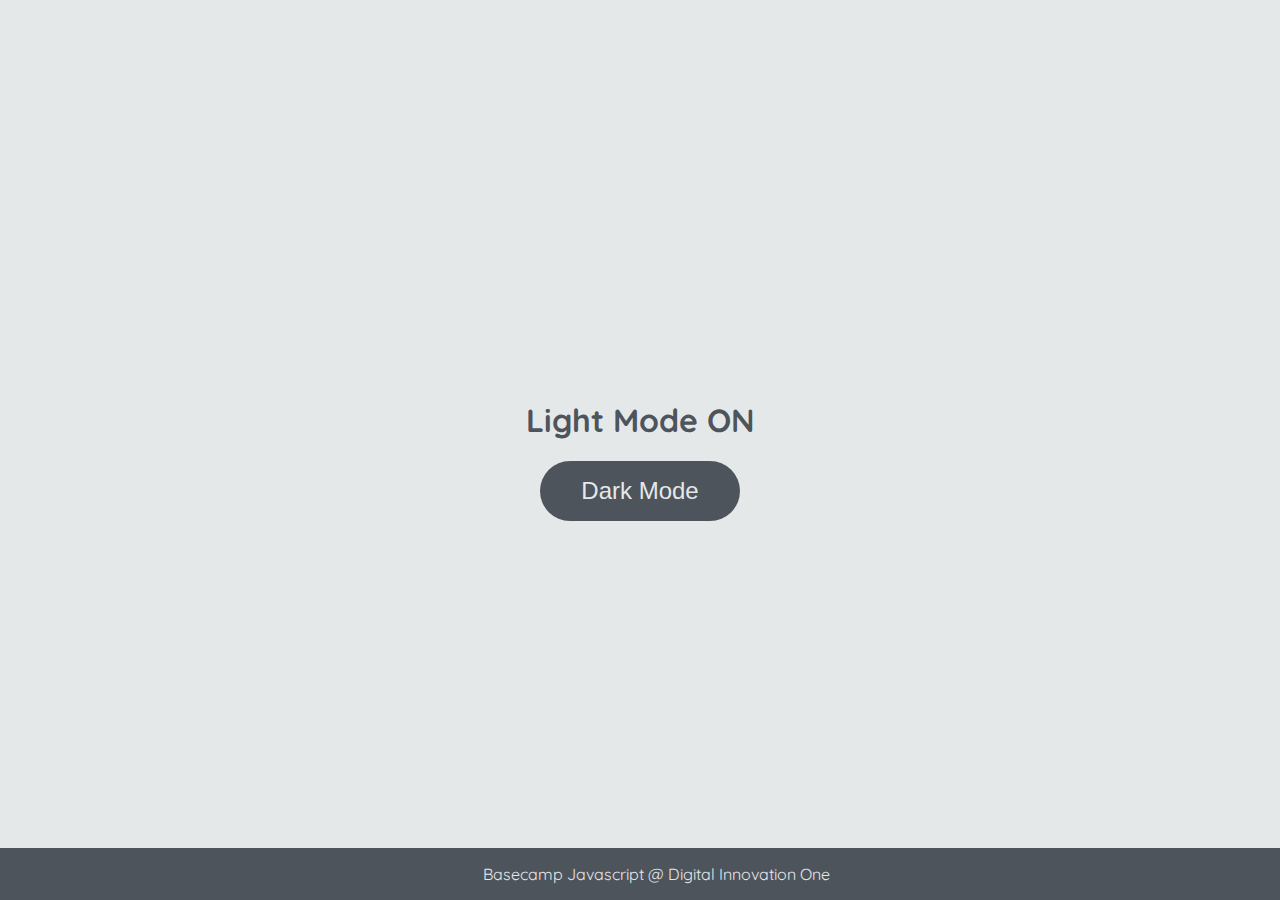
<file: 11 - manipulacao-do-DOM/index.html>
<!DOCTYPE html>
<html lang="pt-br">
	<head>
		<meta charset="UTF-8">
		<meta http-equiv="X-UA-Compatible" content="IE=edge">
		<meta name="viewport" content="width=device-width, initial-scale=1.0">
		<link rel="stylesheet" href="assets/css/styles.css">
		<title>Dark mode and Light Mode</title>
	</head>
	<body>
		<main>
			<h1 id="page-title">Light Mode ON</h1>
			<button aria-label="selecionar-modo" id="mode-selector">Dark Mode</button>
		</main>

		<footer>Basecamp Javascript @ Digital Innovation One</footer>
		<script src="assets/js/scripts.js"></script>
	</body>
</html>
</file>
<file: 11 - manipulacao-do-DOM/assets/css/styles.css>
@import url('https://fonts.googleapis.com/css2?family=Quicksand:wght@300;400;600&display=swap');

body {
	background-color: #e5e8e8;
	color: #4e545c;
	margin: 0;
	font-family: 'Quicksand';
}

body.dark-mode {
	background-color: #000401;
	color: #e5e8e8;
}

main {
	height: 100vh;
	width: 100%;
	display: flex;
	flex-direction: column;
	align-items: center;
	justify-content: center;
}

footer {
	width: 100%;
	background-color: #4e545c;
	padding: 16px;
	color: #e5e8e8;
	position: fixed;
	bottom: 0;
	text-align: center;
	font-weight: 400;
}

footer.dark-mode {
	background-color: #8d9797;
	color: #000401;
}

button {
	border-radius: 40px;
	font-size: 1.5rem;
	height: 60px;
	width: 200px;
	border: none;
	background-color: #4e545c;
	color: #e5e8e8;
	transition: all 0.5s linear;
}

button:hover {
	background-color: #000401;
}

button.dark-mode {
	background-color: #e5e8e8;
	color: #4e545c;
}

button.dark-mode:hover {
	background-color: #4e545c;
	color: #e5e8e8;
}
</file>
